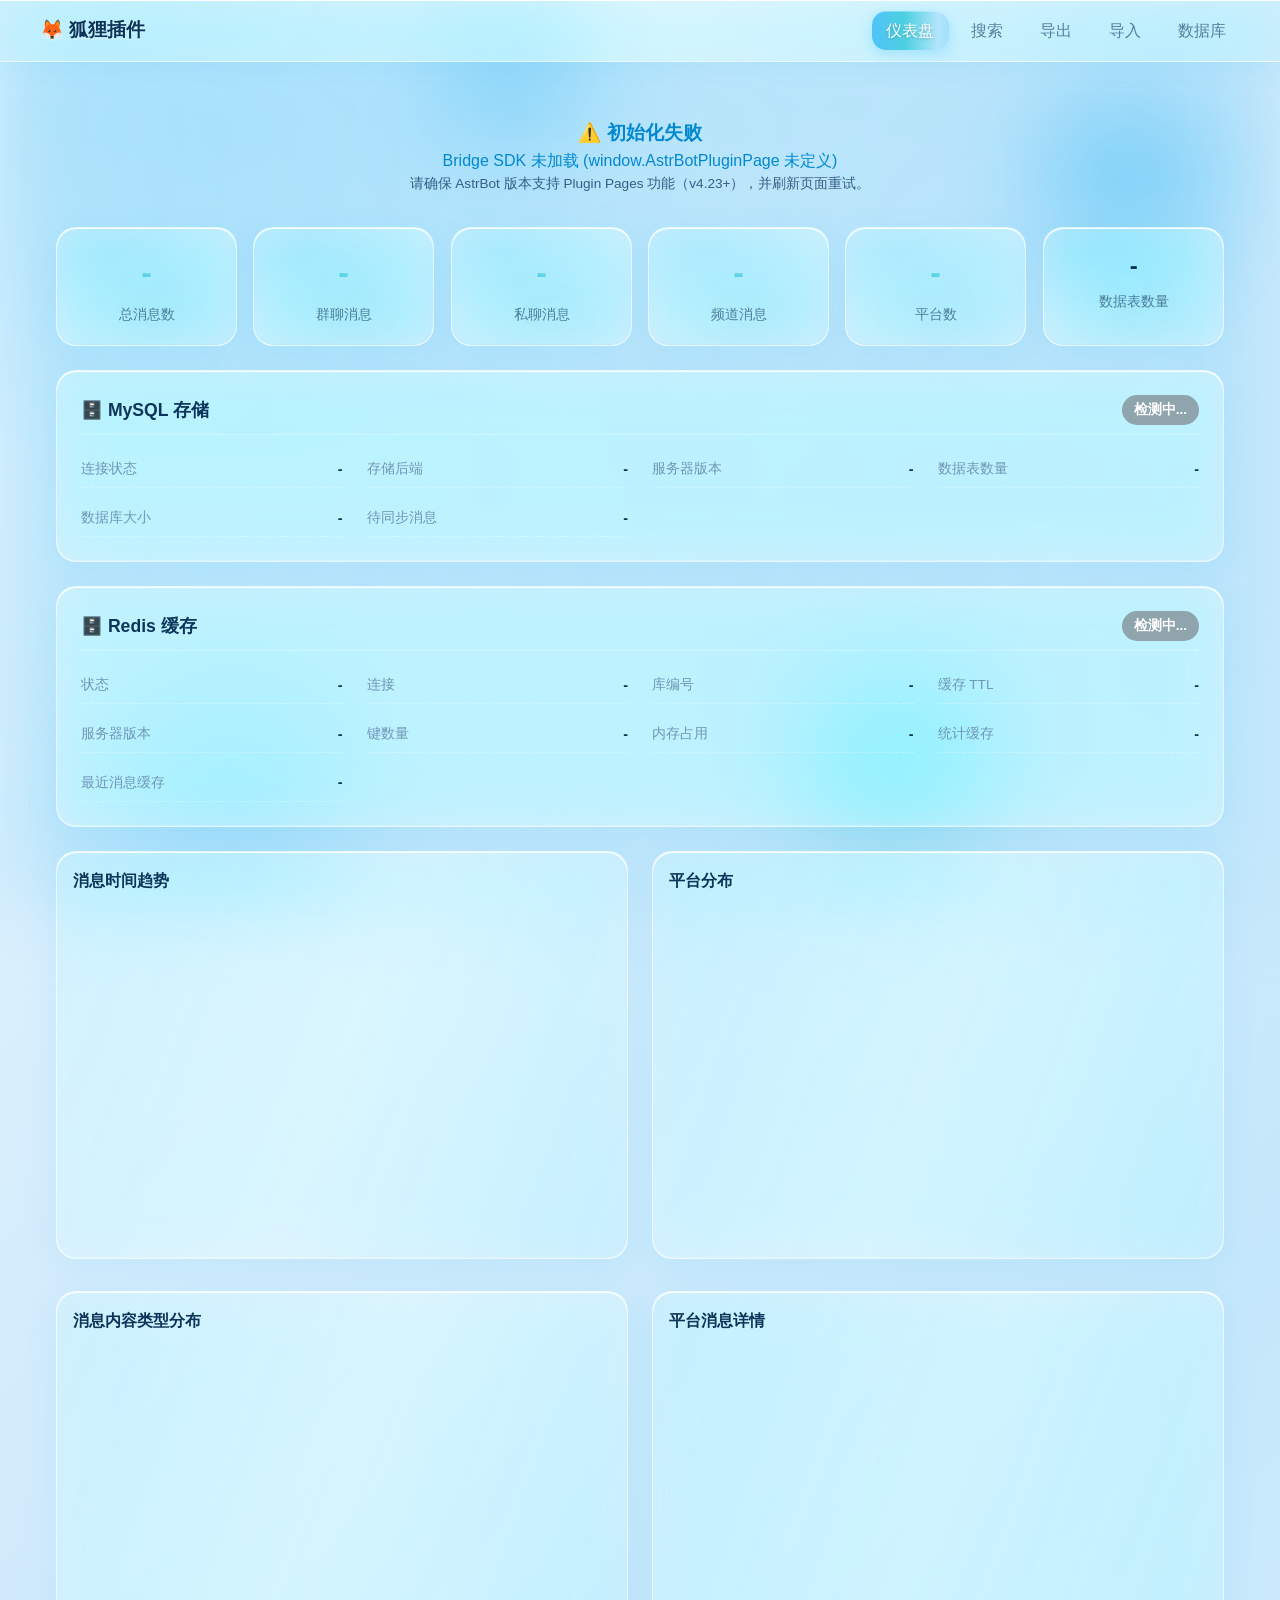
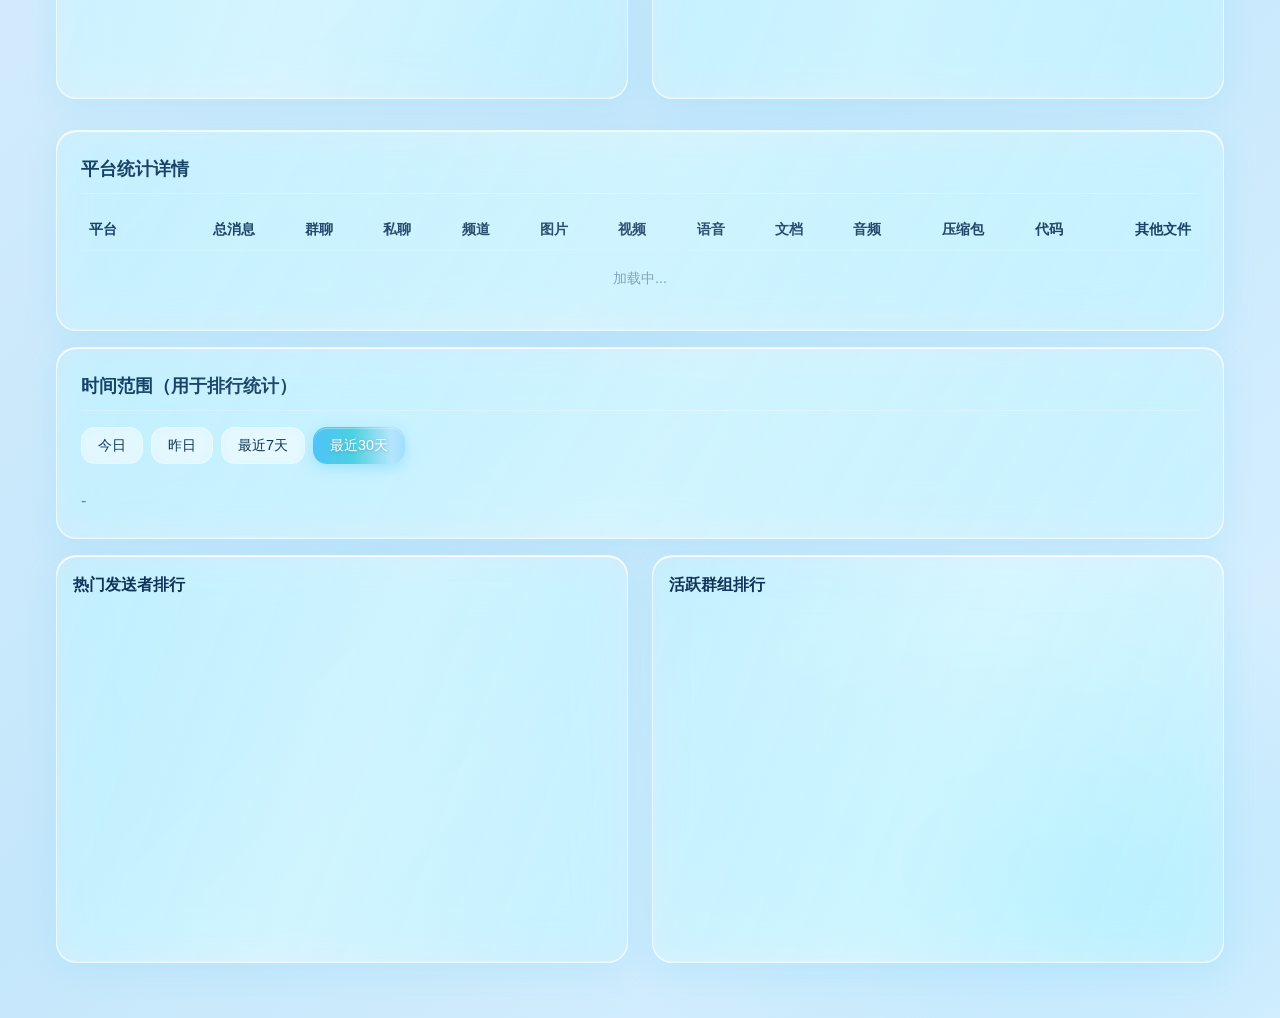
<file: pages/recorder/index.html>
<!doctype html>
<html lang="zh-CN">
<head>
  <meta charset="utf-8" />
  <meta name="viewport" content="width=device-width, initial-scale=1.0, maximum-scale=5.0, user-scalable=yes" />
  <meta name="theme-color" content="#4fc3f7" />
  <meta name="apple-mobile-web-app-capable" content="yes" />
  <meta name="apple-mobile-web-app-status-bar-style" content="default" />
  <title>狐狸插件</title>
  <link rel="stylesheet" href="./style.css?v=2.2.2" />
</head>
<body>
  <nav class="navbar">
    <div class="nav-container">
      <span class="nav-brand">🦊 狐狸插件</span>
      <button class="nav-toggle" id="navToggle">☰</button>
      <div class="nav-links" id="navLinks">
        <a href="#dashboard" class="nav-link active" data-view="dashboard">仪表盘</a>
        <a href="#search" class="nav-link" data-view="search">搜索</a>
        <a href="#export" class="nav-link" data-view="export">导出</a>
        <a href="#import" class="nav-link" data-view="import">导入</a>
        <a href="#database" class="nav-link" data-view="database">数据库</a>
      </div>
    </div>
  </nav>

  <main class="main-content">
    <div id="view-dashboard" class="view active">
      <div class="stats-grid">
        <div class="stat-card">
          <div class="stat-value" id="totalCount">-</div>
          <div class="stat-label">总消息数</div>
        </div>
        <div class="stat-card">
          <div class="stat-value" id="groupCount">-</div>
          <div class="stat-label">群聊消息</div>
        </div>
        <div class="stat-card">
          <div class="stat-value" id="privateCount">-</div>
          <div class="stat-label">私聊消息</div>
        </div>
        <div class="stat-card">
          <div class="stat-value" id="channelCount">-</div>
          <div class="stat-label">频道消息</div>
        </div>
        <div class="stat-card">
          <div class="stat-value" id="platformCount">-</div>
          <div class="stat-label">平台数</div>
        </div>
        <div class="stat-card">
          <div class="stat-value stat-plain" id="dbStatusValue">-</div>
          <div class="stat-label" id="dbStatusLabel">数据表数量</div>
          <div class="stat-sub" id="dbStatusSub"></div>
        </div>
      </div>

      <div class="redis-card" id="mysqlCard">
        <div class="redis-card-header">
          <span class="redis-title">🗄️ MySQL 存储</span>
          <span class="redis-status-badge" id="mysqlBadge">检测中...</span>
        </div>
        <div class="redis-card-body">
          <div class="redis-detail">
            <span class="redis-k">连接状态</span>
            <span class="redis-v" id="mysqlConnected">-</span>
          </div>
          <div class="redis-detail">
            <span class="redis-k">存储后端</span>
            <span class="redis-v" id="mysqlBackend">-</span>
          </div>
          <div class="redis-detail">
            <span class="redis-k">服务器版本</span>
            <span class="redis-v" id="mysqlVersion">-</span>
          </div>
          <div class="redis-detail">
            <span class="redis-k">数据表数量</span>
            <span class="redis-v" id="mysqlTables">-</span>
          </div>
          <div class="redis-detail">
            <span class="redis-k">数据库大小</span>
            <span class="redis-v" id="mysqlDbSize">-</span>
          </div>
          <div class="redis-detail">
            <span class="redis-k">待同步消息</span>
            <span class="redis-v" id="mysqlUnsynced">-</span>
          </div>
        </div>
      </div>

      <div class="redis-card" id="redisCard">
        <div class="redis-card-header">
          <span class="redis-title">🗄️ Redis 缓存</span>
          <span class="redis-status-badge" id="redisBadge">检测中...</span>
        </div>
        <div class="redis-card-body">
          <div class="redis-detail">
            <span class="redis-k">状态</span>
            <span class="redis-v" id="redisAvailable">-</span>
          </div>
          <div class="redis-detail">
            <span class="redis-k">连接</span>
            <span class="redis-v" id="redisEndpoint">-</span>
          </div>
          <div class="redis-detail">
            <span class="redis-k">库编号</span>
            <span class="redis-v" id="redisDb">-</span>
          </div>
          <div class="redis-detail">
            <span class="redis-k">缓存 TTL</span>
            <span class="redis-v" id="redisTtl">-</span>
          </div>
          <div class="redis-detail">
            <span class="redis-k">服务器版本</span>
            <span class="redis-v" id="redisVersion">-</span>
          </div>
          <div class="redis-detail">
            <span class="redis-k">键数量</span>
            <span class="redis-v" id="redisKeyCount">-</span>
          </div>
          <div class="redis-detail">
            <span class="redis-k">内存占用</span>
            <span class="redis-v" id="redisMemory">-</span>
          </div>
          <div class="redis-detail">
            <span class="redis-k">统计缓存</span>
            <span class="redis-v" id="redisStatsKey">-</span>
          </div>
          <div class="redis-detail">
            <span class="redis-k">最近消息缓存</span>
            <span class="redis-v" id="redisRecentKey">-</span>
          </div>
        </div>
      </div>

      <div class="charts-grid">
        <div class="chart-container">
          <div class="chart-title">消息时间趋势</div>
          <div class="chart-box" id="timelineChart"></div>
        </div>
        <div class="chart-container">
          <div class="chart-title">平台分布</div>
          <div class="chart-box" id="platformChart"></div>
        </div>
      </div>

      <div class="charts-grid">
        <div class="chart-container">
          <div class="chart-title">消息内容类型分布</div>
          <div class="chart-box" id="contentTypeChart"></div>
        </div>
        <div class="chart-container">
          <div class="chart-title">平台消息详情</div>
          <div class="chart-box" id="platformDetailChart"></div>
        </div>
      </div>

      <div class="card">
        <div class="card-header">平台统计详情</div>
        <div class="table-wrapper" style="overflow-x:auto;">
          <table class="data-table" id="platformDetailTable" style="width:100%;border-collapse:collapse;font-size:0.9rem;">
            <thead>
              <tr style="text-align:left;border-bottom:2px solid rgba(255,255,255,0.1);">
                <th style="padding:8px;">平台</th>
                <th style="padding:8px;text-align:right;">总消息</th>
                <th style="padding:8px;text-align:right;">群聊</th>
                <th style="padding:8px;text-align:right;">私聊</th>
                <th style="padding:8px;text-align:right;">频道</th>
                <th style="padding:8px;text-align:right;">图片</th>
                <th style="padding:8px;text-align:right;">视频</th>
                <th style="padding:8px;text-align:right;">语音</th>
                <th style="padding:8px;text-align:right;">文档</th>
                <th style="padding:8px;text-align:right;">音频</th>
                <th style="padding:8px;text-align:right;">压缩包</th>
                <th style="padding:8px;text-align:right;">代码</th>
                <th style="padding:8px;text-align:right;">其他文件</th>
              </tr>
            </thead>
            <tbody id="platformDetailBody">
              <tr><td colspan="13" style="padding:16px;text-align:center;color:#7096b7;">加载中...</td></tr>
            </tbody>
          </table>
        </div>
      </div>

      <div class="card">
        <div class="card-header">时间范围（用于排行统计）</div>
        <div class="time-selector">
          <button class="time-btn" data-range="today">今日</button>
          <button class="time-btn" data-range="yesterday">昨日</button>
          <button class="time-btn" data-range="last7d">最近7天</button>
          <button class="time-btn active" data-range="last30d">最近30天</button>
        </div>
        <p class="text-muted" id="timeRangeInfo">-</p>
      </div>

      <div class="charts-grid">
        <div class="chart-container">
          <div class="chart-title">热门发送者排行</div>
          <div class="chart-box" id="senderChart"></div>
        </div>
        <div class="chart-container">
          <div class="chart-title">活跃群组排行</div>
          <div class="chart-box" id="groupChart"></div>
        </div>
      </div>
    </div>

    <div id="view-search" class="view">
      <div class="filter-section">
        <div class="filter-row">
          <div class="filter-group search-group">
            <label class="filter-label">关键词:</label>
            <input type="text" class="filter-input search-input" id="keywordInput" placeholder="搜索消息内容...">
          </div>
        </div>
        <div class="filter-row">
          <div class="filter-group">
            <label class="filter-label">平台:</label>
            <select class="filter-select" id="platformFilter">
              <option value="">全部平台</option>
            </select>
          </div>
          <div class="filter-group">
            <label class="filter-label">消息类型:</label>
            <select class="filter-select" id="typeFilter">
              <option value="">全部</option>
              <option value="group">群聊</option>
              <option value="private">私聊</option>
              <option value="channel">频道</option>
            </select>
          </div>
          <div class="filter-group">
            <label class="filter-label">排序:</label>
            <select class="filter-select" id="orderFilter">
              <option value="desc">时间倒序</option>
              <option value="asc">时间正序</option>
            </select>
          </div>
          <div class="filter-group">
            <label class="filter-label">每页:</label>
            <select class="filter-select" id="limitFilter">
              <option value="50">50条</option>
              <option value="100">100条</option>
              <option value="200">200条</option>
            </select>
          </div>
        </div>
        <div class="filter-row" id="advancedFilters" style="display: none;">
          <div class="filter-group">
            <label class="filter-label">群组:</label>
            <select class="filter-select" id="groupFilter">
              <option value="">全部群组</option>
            </select>
          </div>
          <div class="filter-group">
            <label class="filter-label">发送者:</label>
            <select class="filter-select" id="senderFilter">
              <option value="">全部发送者</option>
            </select>
          </div>
          <div class="filter-group">
            <label class="filter-label">开始时间:</label>
            <input type="datetime-local" class="filter-input" id="startTimeInput">
          </div>
          <div class="filter-group">
            <label class="filter-label">结束时间:</label>
            <input type="datetime-local" class="filter-input" id="endTimeInput">
          </div>
        </div>
        <div class="filter-row">
          <button class="btn btn-outline" id="toggleAdvancedBtn">展开更多筛选</button>
          <button class="btn" id="refreshBtn">刷新</button>
          <button class="btn btn-success" id="exportResultsBtn">导出当前结果</button>
        </div>
      </div>
      <div class="card">
        <div class="card-header">消息列表</div>
        <div class="message-list" id="messageList">
          <p class="text-center text-muted">加载中...</p>
        </div>
      </div>
      <div class="pagination" id="pagination"></div>
    </div>

    <div id="view-export" class="view">
      <div class="card">
        <div class="card-header">筛选条件</div>
        <div id="currentFilters"></div>
        <div class="filter-row">
          <div class="filter-group">
            <label class="filter-label">时间范围:</label>
            <select class="filter-select" id="exportTime">
              <option value="">全部</option>
              <option value="today">今日</option>
              <option value="yesterday">昨日</option>
              <option value="last7d">最近7天</option>
              <option value="last30d">最近30天</option>
              <option value="week">本周</option>
              <option value="month">本月</option>
            </select>
          </div>
          <div class="filter-group">
            <label class="filter-label">平台:</label>
            <select class="filter-select" id="exportPlatform">
              <option value="">全部平台</option>
            </select>
          </div>
          <div class="filter-group">
            <label class="filter-label">消息类型:</label>
            <select class="filter-select" id="exportType">
              <option value="">全部</option>
              <option value="group">群聊</option>
              <option value="private">私聊</option>
              <option value="channel">频道</option>
            </select>
          </div>
        </div>
        <div class="filter-row">
          <div class="filter-group">
            <label class="filter-label">开始时间:</label>
            <input type="datetime-local" class="filter-input" id="exportStartTime">
          </div>
          <div class="filter-group">
            <label class="filter-label">结束时间:</label>
            <input type="datetime-local" class="filter-input" id="exportEndTime">
          </div>
          <div class="filter-group">
            <label class="filter-label">关键词:</label>
            <input type="text" class="filter-input" id="exportKeyword" placeholder="筛选包含关键词的消息">
          </div>
        </div>
      </div>
      <div class="card">
        <div class="card-header">导出格式</div>
        <div class="export-options">
          <div class="format-option selected" data-format="json">
            <div class="format-icon">📄</div>
            <div class="format-name">JSON</div>
            <p class="format-desc">结构化数据，适合程序处理</p>
          </div>
          <div class="format-option" data-format="csv">
            <div class="format-icon">📊</div>
            <div class="format-name">CSV</div>
            <p class="format-desc">表格格式，适合 Excel 打开</p>
          </div>
          <div class="format-option" data-format="txt">
            <div class="format-icon">📝</div>
            <div class="format-name">TXT</div>
            <p class="format-desc">纯文本，聊天记录风格</p>
          </div>
        </div>
      </div>
      <div class="card">
        <div class="card-header">导出选项</div>
        <div class="filter-row">
          <label class="checkbox-label">
            <input type="checkbox" id="includeChain" checked>
            包含消息链（图片、表情等）
          </label>
          <label class="checkbox-label">
            <input type="checkbox" id="includeRaw">
            包含原始消息数据
          </label>
          <label class="checkbox-label">
            <input type="checkbox" id="includeMedia">
            包含多媒体文件（图片、语音、视频等）
          </label>
        </div>
        <div id="mediaNote" class="info-note" style="display: none;">
          💡 勾选后将以 <code>.zip</code> 格式导出（包含数据 + 媒体文件的压缩包），文件体积可能较大。仅 JSON 格式支持此选项。
        </div>
      </div>
      <div class="card text-center">
        <button class="btn btn-success btn-lg" id="startExport">开始导出</button>
      </div>
      <div id="exportProgress" style="display: none;"></div>
    </div>

    <div id="view-import" class="view">
      <div class="card">
        <div class="card-header">选择文件</div>
        <div class="upload-area" id="uploadArea">
          <div class="upload-icon">📁</div>
          <p>拖拽文件到这里，或点击选择文件</p>
          <p class="text-muted">支持 JSON、CSV、ZIP（含媒体文件包）格式，最大 4GB</p>
          <p class="text-muted" style="font-size: 0.8rem;">大文件（超过 50MB）将自动使用分片上传</p>
          <input type="file" id="importFile" accept=".json,.csv,.zip" style="display: none;">
        </div>
        <div id="fileInfo" style="display: none; margin-top: 1rem;"></div>
      </div>
      <div class="card">
        <div class="card-header">导入模式</div>
        <div class="filter-row">
          <label class="checkbox-label">
            <input type="radio" name="importMode" value="merge" checked>
            <strong>合并</strong> - 添加新记录，保留现有数据
          </label>
        </div>
        <div class="filter-row">
          <label class="checkbox-label">
            <input type="radio" name="importMode" value="skip_duplicates">
            <strong>跳过重复</strong> - 检测并跳过已存在的记录
          </label>
        </div>
      </div>
      <div class="card text-center">
        <button class="btn btn-warning btn-lg" id="startImport">开始导入</button>
        <p class="text-muted mt-2">导入操作可能会修改数据库，请谨慎操作</p>
      </div>
      <div id="importProgress" style="display: none;"></div>
    </div>

    <div id="view-database" class="view">
      <div class="db-browser-grid">
        <div class="card">
          <div class="card-header">数据表列表</div>
          <div class="db-table-list" id="dbTableList">
            <p class="text-center text-muted">加载中...</p>
          </div>
        </div>
        <div class="card">
          <div class="card-header" id="dbSchemaHeader">表结构</div>
          <div class="db-schema-panel" id="dbSchemaPanel">
            <p class="text-center text-muted">点击左侧表名查看结构</p>
          </div>
        </div>
      </div>

      <div class="card">
        <div class="card-header" id="dbDataHeader">表数据预览</div>
        <div class="table-wrapper" style="overflow-x:auto;">
          <div id="dbDataPanel">
            <p class="text-center text-muted">选择表后预览数据</p>
          </div>
        </div>
      </div>

      <div class="card">
        <div class="card-header">只读 SQL 查询</div>
        <div class="filter-row">
          <textarea id="dbQueryInput" class="db-query-input" rows="4" placeholder="输入 SELECT / SHOW / DESCRIBE 语句，例如：SELECT * FROM messages LIMIT 20"></textarea>
        </div>
        <div class="filter-row">
          <button class="btn" id="dbQueryBtn">执行查询</button>
          <span class="text-muted db-query-hint">仅允许只读语句，自动附加 LIMIT 限制</span>
        </div>
        <div id="dbQueryResult"></div>
      </div>
    </div>
  </main>

  <div class="modal" id="messageModal">
    <div class="modal-content">
      <div class="modal-header">
        <h3>消息详情</h3>
        <button class="modal-close" id="modalClose">×</button>
      </div>
      <div class="modal-body" id="modalBody"></div>
    </div>
  </div>

  <script type="module" src="./app.js?v=2.2.2"></script>
</body>
</html>
</file>
<file: pages/recorder/style.css>
/* ============================================================
   狐狸插件 - Liquid Glass UI
   基于 backdrop-filter + 渐变高光 + 内外阴影实现液态玻璃质感
   ============================================================ */

:root {
  --primary-color: #4fc3f7;
  --primary-dark: #0288d1;
  --primary-light: rgba(79, 195, 247, 0.35);
  --success-color: #4dd0e1;
  --warning-color: #03a9f4;
  --danger-color: #0288d1;
  --text-color: #0d3459;
  --text-light: #375e85;
  --text-on-glass: #0d3459;
  --text-on-glass-light: rgba(13, 52, 89, 0.6);
  --border-color: rgba(255, 255, 255, 0.55);
  --border-color-subtle: rgba(255, 255, 255, 0.3);
  --glass-bg: rgba(255, 255, 255, 0.32);
  --glass-bg-hover: rgba(255, 255, 255, 0.42);
  --glass-bg-dark: rgba(255, 255, 255, 0.2);
  --glass-blur: blur(24px) saturate(190%);
  --glass-blur-light: blur(14px) saturate(160%);
  --glass-shadow: 0 8px 32px rgba(79, 195, 247, 0.14), inset 0 1px 0 rgba(255, 255, 255, 0.7), inset 0 -1px 0 rgba(255, 255, 255, 0.25);
  --glass-shadow-hover: 0 16px 48px rgba(41, 182, 246, 0.24), inset 0 1px 0 rgba(255, 255, 255, 0.85), inset 0 -1px 0 rgba(255, 255, 255, 0.3);
  --glass-border-glow: 0 0 0 1px rgba(255, 255, 255, 0.6);
  --radius: 20px;
  --radius-sm: 14px;
  --skeleton-from: rgba(255, 255, 255, 0.3);
  --skeleton-via: rgba(255, 255, 255, 0.55);
  --skeleton-to: rgba(255, 255, 255, 0.3);
}

* {
  box-sizing: border-box;
  margin: 0;
  padding: 0;
  -webkit-tap-highlight-color: transparent;
}

/* 全局焦点样式 —— 移除蓝色默认轮廓，改用天空蓝高亮 */
button:focus,
a:focus,
input:focus,
select:focus,
textarea:focus,
[tabindex]:focus {
  outline: none;
}

button:focus-visible,
a:focus-visible,
[tabindex]:focus-visible {
  outline: 2px solid rgba(79, 195, 247, 0.6);
  outline-offset: 2px;
}

/* 蓝色流动渐变动画（仅用于小元素：文字、按钮） */
@keyframes flowRightToLeft {
  0% { background-position: 0% center; }
  100% { background-position: -300% center; }
}

/* 卡片浮动效果 —— 已移除：无限浮动动画会让页面看起来一直刷新，保持静态 */

/* 蓝色渐变背景（用于按钮、激活状态、徽章等） */
.rainbow-bg {
  background: linear-gradient(270deg, #4fc3f7, #29b6f6, #03a9f4, #64b5f6, #81d4fa, #b3e5fc, #4dd0e1, #4fc3f7);
  background-size: 300% auto;
}

/* 蓝色渐变文字 */
.rainbow-text {
  background: linear-gradient(270deg, #4fc3f7, #29b6f6, #03a9f4, #64b5f6, #81d4fa, #b3e5fc, #4dd0e1, #4fc3f7);
  background-size: 300% auto;
  -webkit-background-clip: text;
  -webkit-text-fill-color: transparent;
  background-clip: text;
}

/* 动态流光背景 —— 缓慢流动的渐变光带，营造呼吸感。
   流光动画放在 body::before 独立层，避免直接动画 body 触发所有
   backdrop-filter 元素反复重合成；动画时长较长、位移平缓以降低开销。 */
@keyframes auroraFlow {
  0% { background-position: 0% 50%, 100% 50%, 50% 0%; }
  50% { background-position: 100% 50%, 0% 50%, 50% 100%; }
  100% { background-position: 0% 50%, 100% 50%, 50% 0%; }
}

/* 漂浮光斑层 —— 缓慢游走的彩色光点，让背景真正动起来 */
@keyframes bubbleFloat {
  0% { transform: translate(0, 0) scale(1); opacity: 0.55; }
  25% { transform: translate(40px, -60px) scale(1.12); opacity: 0.75; }
  50% { transform: translate(-30px, -110px) scale(0.9); opacity: 0.5; }
  75% { transform: translate(25px, -160px) scale(1.08); opacity: 0.7; }
  100% { transform: translate(0, -220px) scale(1); opacity: 0.55; }
}

body {
  font-family: -apple-system, BlinkMacSystemFont, 'Segoe UI', Roboto, 'Helvetica Neue', Arial, sans-serif;
  background:
    radial-gradient(ellipse 900px 600px at 15% 5%, rgba(79, 195, 247, 0.18) 0%, transparent 60%),
    radial-gradient(ellipse 800px 500px at 85% 95%, rgba(41, 182, 246, 0.14) 0%, transparent 60%),
    linear-gradient(135deg, #e8f6ff 0%, #d4ecfc 35%, #c5e7fb 65%, #daf1ff 100%);
  background-attachment: scroll;
  color: var(--text-on-glass);
  line-height: 1.6;
  min-height: 100vh;
  display: flex;
  flex-direction: column;
  -webkit-tap-highlight-color: transparent;
  position: relative;
  overflow-x: hidden;
}

body::before {
  content: "";
  position: fixed;
  inset: 0;
  z-index: -2;
  pointer-events: none;
  background:
    linear-gradient(120deg, rgba(79, 195, 247, 0.2), rgba(129, 212, 250, 0.08), rgba(77, 208, 225, 0.18)),
    linear-gradient(240deg, rgba(3, 169, 244, 0.12), rgba(41, 182, 246, 0.08), rgba(129, 212, 250, 0.12)),
    linear-gradient(0deg, rgba(79, 195, 247, 0.12), rgba(255, 255, 255, 0.16), rgba(179, 229, 252, 0.14));
  background-size: 200% 200%, 200% 200%, 200% 200%;
  animation: auroraFlow 24s ease-in-out infinite;
  filter: blur(40px);
}

/* 漂浮光斑 —— 三个渐变光球缓慢上浮，营造液态玻璃的流动感 */
body::after {
  content: "";
  position: fixed;
  inset: 0;
  z-index: -1;
  pointer-events: none;
  background:
    radial-gradient(circle 260px at 18% 90%, rgba(129, 212, 250, 0.5) 0%, transparent 70%),
    radial-gradient(circle 220px at 70% 85%, rgba(77, 208, 225, 0.45) 0%, transparent 70%),
    radial-gradient(circle 200px at 88% 20%, rgba(3, 169, 244, 0.35) 0%, transparent 70%),
    radial-gradient(circle 180px at 40% 8%, rgba(41, 182, 246, 0.3) 0%, transparent 70%);
  animation: bubbleFloat 26s ease-in-out infinite;
  filter: blur(30px);
}

/* 移动端降低流光强度，避免低端设备卡顿 */
@media (prefers-reduced-motion: reduce) {
  body::before { animation: none; }
  body::after { animation: none; }
}

/* ============================================================
   导航栏 —— 液态玻璃
   ============================================================ */
.navbar {
  position: relative;
  background: rgba(255, 255, 255, 0.4);
  -webkit-backdrop-filter: var(--glass-blur);
  backdrop-filter: var(--glass-blur);
  border-bottom: 1px solid var(--border-color);
  color: var(--text-on-glass);
  padding: 0.7rem 1rem;
  position: sticky;
  top: 0;
  z-index: 100;
  box-shadow: 0 4px 24px rgba(79, 195, 247, 0.12), inset 0 1px 0 rgba(255, 255, 255, 0.75);
}

.navbar::after {
  content: "";
  position: absolute;
  inset: 0 0 auto 0;
  height: 100%;
  pointer-events: none;
  box-shadow: inset 0 1px 0 rgba(255, 255, 255, 0.85);
}

.navbar::before {
  content: "";
  position: absolute;
  inset: 0;
  pointer-events: none;
  background: linear-gradient(120deg,
    rgba(79, 195, 247, 0.1) 0%,
    rgba(255, 255, 255, 0.14) 50%,
    rgba(79, 195, 247, 0.1) 100%);
}

.nav-container {
  max-width: 1200px;
  margin: 0 auto;
  display: flex;
  align-items: center;
  justify-content: space-between;
  position: relative;
}

.nav-brand {
  font-size: 1.2rem;
  font-weight: 700;
  color: var(--text-on-glass);
  text-shadow: 0 1px 2px rgba(255, 255, 255, 0.5);
}

.nav-links {
  display: flex;
  gap: 0.5rem;
}

.nav-links a {
  color: var(--text-on-glass-light);
  text-decoration: none;
  padding: 0.4rem 0.9rem;
  border-radius: var(--radius-sm);
  transition: all 0.25s ease;
  font-weight: 500;
  position: relative;
  overflow: hidden;
}

.nav-links a:hover {
  color: var(--text-on-glass);
  background: rgba(255, 255, 255, 0.4);
  -webkit-backdrop-filter: blur(8px);
  backdrop-filter: blur(8px);
}

.nav-links a.active {
  color: white;
  background: linear-gradient(270deg, #4fc3f7, #29b6f6, #03a9f4, #64b5f6, #81d4fa, #b3e5fc, #4dd0e1, #4fc3f7);
  background-size: 300% auto;
  box-shadow: 0 4px 14px rgba(79, 195, 247, 0.35), inset 0 1px 0 rgba(255, 255, 255, 0.3);
  text-shadow: 0 1px 3px rgba(0, 0, 0, 0.2);
}

.nav-toggle {
  display: none;
  background: rgba(255, 255, 255, 0.3);
  border: 1px solid var(--border-color-subtle);
  border-radius: var(--radius-sm);
  color: var(--text-on-glass);
  font-size: 1.3rem;
  cursor: pointer;
  padding: 0.2rem 0.6rem;
  -webkit-backdrop-filter: blur(8px);
  backdrop-filter: blur(8px);
}

@media (max-width: 768px) {
  .nav-toggle {
    display: block;
  }
  .nav-links {
    display: none;
    position: absolute;
    top: calc(100% + 8px);
    left: 0;
    right: 0;
    background: rgba(255, 255, 255, 0.6);
    -webkit-backdrop-filter: var(--glass-blur);
    backdrop-filter: var(--glass-blur);
    border: 1px solid var(--border-color);
    border-radius: var(--radius);
    flex-direction: column;
    padding: 0.8rem;
    gap: 0.3rem;
    box-shadow: var(--glass-shadow);
  }
  .nav-links.show {
    display: flex;
  }
}

/* ============================================================
   主内容区
   ============================================================ */
.main-content {
  flex: 1;
  max-width: 1200px;
  margin: 0 auto;
  padding: 1.5rem 1rem;
  width: 100%;
}

.view {
  display: none;
  opacity: 0;
}

.view.active {
  display: block;
  opacity: 1;
}

.view.fade-in {
  animation: fadeIn 0.4s ease forwards;
}

@keyframes fadeIn {
  from { opacity: 0; transform: translateY(8px); }
  to { opacity: 1; transform: translateY(0); }
}

/* ============================================================
   玻璃卡片 —— 核心组件
   ============================================================ */
.card {
  position: relative;
  background: var(--glass-bg);
  -webkit-backdrop-filter: var(--glass-blur);
  backdrop-filter: var(--glass-blur);
  border: 1px solid var(--border-color);
  border-radius: var(--radius);
  box-shadow: var(--glass-shadow);
  padding: 1.5rem;
  margin-bottom: 1rem;
  animation: cardAppear 0.4s ease both;
  overflow: hidden;
}

/* 液态玻璃高光描边 —— 模拟玻璃折射的边缘光泽 */
.card::after {
  content: "";
  position: absolute;
  inset: 0;
  pointer-events: none;
  border-radius: inherit;
  box-shadow: var(--glass-border-glow), inset 0 1px 0 rgba(255, 255, 255, 0.8);
}

/* 卡片静态渐变叠层 */
.card::before {
  content: "";
  position: absolute;
  inset: 0;
  pointer-events: none;
  border-radius: inherit;
  background: linear-gradient(120deg,
    rgba(79, 195, 247, 0.08) 0%,
    rgba(255, 255, 255, 0.15) 50%,
    rgba(79, 195, 247, 0.08) 100%);
}

@keyframes cardAppear {
  from { opacity: 0; transform: translateY(6px); }
  to { opacity: 1; transform: translateY(0); }
}

.card-header {
  font-size: 1.1rem;
  font-weight: 600;
  margin-bottom: 1rem;
  color: var(--text-on-glass);
  border-bottom: 1px solid var(--border-color-subtle);
  padding-bottom: 0.6rem;
}

/* ============================================================
   Redis 状态大卡片
   ============================================================ */
.redis-card {
  position: relative;
  background: var(--glass-bg);
  -webkit-backdrop-filter: var(--glass-blur);
  backdrop-filter: var(--glass-blur);
  border: 1px solid var(--border-color);
  border-radius: var(--radius);
  box-shadow: var(--glass-shadow);
  padding: 1.5rem;
  margin-bottom: 1.5rem;
  animation: cardAppear 0.4s ease both, cardFloat 6s ease-in-out 0.5s infinite;
  overflow: hidden;
  transform: translateZ(0);
  will-change: transform;
}

.redis-card::after {
  content: "";
  position: absolute;
  inset: 0;
  pointer-events: none;
  border-radius: inherit;
  box-shadow: var(--glass-border-glow), inset 0 1px 0 rgba(255, 255, 255, 0.8);
}

.redis-card-header {
  display: flex;
  align-items: center;
  justify-content: space-between;
  margin-bottom: 1rem;
  padding-bottom: 0.6rem;
  border-bottom: 1px solid var(--border-color-subtle);
}

.redis-title {
  font-size: 1.1rem;
  font-weight: 600;
  color: var(--text-on-glass);
}

.redis-status-badge {
  font-size: 0.85rem;
  font-weight: 600;
  padding: 0.25rem 0.75rem;
  border-radius: 999px;
  color: #fff;
  background: #90a4ae;
}

.redis-status-badge.online {
  background: #26a69a;
}

.redis-status-badge.degraded {
  background: #ffa726;
}

.redis-status-badge.offline {
  background: #ef5350;
}

.redis-card-body {
  display: grid;
  grid-template-columns: repeat(auto-fit, minmax(220px, 1fr));
  gap: 0.75rem 1.5rem;
}

.redis-detail {
  display: flex;
  align-items: center;
  justify-content: space-between;
  gap: 0.5rem;
  padding: 0.4rem 0;
  border-bottom: 1px dashed var(--border-color-subtle);
}

.redis-k {
  font-size: 0.85rem;
  color: var(--text-subtle, #7096b7);
  white-space: nowrap;
}

.redis-v {
  font-size: 0.9rem;
  font-weight: 600;
  color: var(--text-on-glass);
  text-align: right;
  word-break: break-all;
}

/* ============================================================
   统计卡片
   ============================================================ */
.stats-grid {
  display: grid;
  grid-template-columns: repeat(auto-fit, minmax(150px, 1fr));
  gap: 1rem;
  margin-bottom: 1.5rem;
}

/* 卡片持续浮动动画 —— 明显但平缓的悬浮感，6s 周期 */
@keyframes cardFloat {
  0%, 100% { transform: translateY(0) scale(1); }
  50% { transform: translateY(-10px) scale(1.01); }
}

/* 卡片顶部流光扫过动画 */
@keyframes cardSheen {
  0% { transform: translateX(-120%) rotate(15deg); }
  100% { transform: translateX(220%) rotate(15deg); }
}

.stat-card {
  position: relative;
  background: var(--glass-bg);
  -webkit-backdrop-filter: var(--glass-blur);
  backdrop-filter: var(--glass-blur);
  border: 1px solid var(--border-color);
  border-radius: var(--radius);
  box-shadow: var(--glass-shadow);
  padding: 1.2rem;
  text-align: center;
  animation: cardAppear 0.4s ease both, cardFloat 6s ease-in-out 0.5s infinite;
  overflow: hidden;
  transition: transform 0.3s ease, box-shadow 0.3s ease;
  contain: layout paint;
  transform: translateZ(0);
  will-change: transform;
}

.stat-card:hover {
  transform: translateY(-6px) scale(1.04);
  box-shadow: var(--glass-shadow-hover);
  animation-play-state: paused;
}

/* 卡片流光扫过光带 */
.stat-card::before {
  content: "";
  position: absolute;
  top: 0;
  bottom: 0;
  width: 45%;
  left: 0;
  pointer-events: none;
  z-index: 1;
  background: linear-gradient(100deg, transparent, rgba(255, 255, 255, 0.6), transparent);
  opacity: 0;
  animation: cardSheen 5s ease-in-out 1.2s infinite;
}

.stat-card:hover::before {
  animation-play-state: paused;
}

/* 内部静态彩色光斑 + 液态玻璃高光描边 */
.stat-card::after {
  content: "";
  position: absolute;
  inset: 0;
  pointer-events: none;
  border-radius: inherit;
  box-shadow: var(--glass-border-glow), inset 0 1px 0 rgba(255, 255, 255, 0.8), inset 0 -1px 0 rgba(129, 212, 250, 0.25);
  background:
    radial-gradient(180px 120px at 30% 20%, rgba(79, 195, 247, 0.14), transparent 60%),
    radial-gradient(160px 100px at 70% 60%, rgba(129, 212, 250, 0.12), transparent 65%),
    radial-gradient(140px 90px at 50% 80%, rgba(77, 208, 225, 0.1), transparent 60%);
}

/* 入场动画延迟（错峰出现），浮动动画同步错峰 */
.stat-card:nth-child(1) { animation: cardAppear 0.4s ease both, cardFloat 6s ease-in-out 0.5s infinite; }
.stat-card:nth-child(2) { animation: cardAppear 0.4s ease 60ms both, cardFloat 6s ease-in-out 0.8s infinite; }
.stat-card:nth-child(3) { animation: cardAppear 0.4s ease 120ms both, cardFloat 6s ease-in-out 1.1s infinite; }
.stat-card:nth-child(4) { animation: cardAppear 0.4s ease 180ms both, cardFloat 6s ease-in-out 1.4s infinite; }
.stat-card:nth-child(5) { animation: cardAppear 0.4s ease 240ms both, cardFloat 6s ease-in-out 1.7s infinite; }
.stat-card:nth-child(6) { animation: cardAppear 0.4s ease 300ms both, cardFloat 6s ease-in-out 2.0s infinite; }
.stat-card:nth-child(7) { animation: cardAppear 0.4s ease 360ms both, cardFloat 6s ease-in-out 2.3s infinite; }

.stat-value {
  font-size: 2rem;
  font-weight: 700;
  background: linear-gradient(270deg, #4fc3f7, #29b6f6, #03a9f4, #64b5f6, #81d4fa, #b3e5fc, #4dd0e1, #4fc3f7);
  background-size: 300% auto;
  -webkit-background-clip: text;
  -webkit-text-fill-color: transparent;
  background-clip: text;
  margin-bottom: 0.3rem;
  min-height: 2.4rem;
  display: flex;
  align-items: center;
  justify-content: center;
  transition: color 0.2s;
  position: relative;
  z-index: 1;
}

/* 普通文本状态卡片（状态/资源占用）：禁用渐变透明字，使 color 与当前文字可见 */
.stat-plain {
  background-image: none;
  -webkit-background-clip: border-box;
  background-clip: border-box;
  -webkit-text-fill-color: currentColor;
  animation: none;
  font-size: 1.5rem;
}

.stat-label {
  font-size: 0.9rem;
  color: var(--text-on-glass-light);
  position: relative;
  z-index: 1;
}

.stat-sub {
  font-size: 0.75rem;
  color: var(--text-on-glass-light);
  position: relative;
  z-index: 1;
  margin-top: 2px;
}

@media (max-width: 1024px) {
  .stats-grid {
    grid-template-columns: repeat(2, 1fr);
  }
}

@media (max-width: 600px) {
  .stats-grid {
    grid-template-columns: repeat(2, 1fr);
  }
}

/* ============================================================
   图表容器
   ============================================================ */
.charts-grid {
  display: grid;
  grid-template-columns: repeat(2, 1fr);
  gap: 1.5rem;
  margin-bottom: 2rem;
}

.chart-container {
  position: relative;
  background: var(--glass-bg);
  -webkit-backdrop-filter: var(--glass-blur);
  backdrop-filter: var(--glass-blur);
  border: 1px solid var(--border-color);
  border-radius: var(--radius);
  box-shadow: var(--glass-shadow);
  padding: 1rem;
  min-height: 320px;
  overflow: hidden;
  contain: layout paint;
  transform: translateZ(0);
  animation: cardAppear 0.4s ease both, cardFloat 7s ease-in-out 0.8s infinite;
  will-change: transform;
}

.chart-container:hover {
  transform: translateY(-6px) scale(1.01);
  box-shadow: var(--glass-shadow-hover);
  animation-play-state: paused;
}

/* 液态玻璃高光描边 */
.chart-container::after {
  content: "";
  position: absolute;
  inset: 0;
  pointer-events: none;
  border-radius: inherit;
  box-shadow: var(--glass-border-glow), inset 0 1px 0 rgba(255, 255, 255, 0.8);
}

.chart-container::before {
  content: "";
  position: absolute;
  inset: 0;
  pointer-events: none;
  border-radius: inherit;
  background: linear-gradient(110deg,
    rgba(79, 195, 247, 0.08) 0%,
    rgba(255, 255, 255, 0.12) 50%,
    rgba(79, 195, 247, 0.08) 100%);
}

.chart-title {
  font-size: 1rem;
  font-weight: 600;
  margin-bottom: 0.5rem;
  color: var(--text-on-glass);
  position: relative;
  z-index: 1;
}

.chart-box {
  width: 100%;
  height: 340px;
  position: relative;
  z-index: 1;
}

.chart-empty {
  display: flex;
  align-items: center;
  justify-content: center;
  height: 100%;
  color: var(--text-on-glass-light);
  font-size: 0.9rem;
  background: rgba(255, 255, 255, 0.2);
  border-radius: var(--radius-sm);
  border: 1px dashed var(--border-color-subtle);
}

@media (max-width: 768px) {
  .charts-grid {
    grid-template-columns: 1fr;
  }
}

/* 图表容器入场延迟 + 持续浮动（仅一次性入场 + 平缓浮动） */
.charts-grid .chart-container:nth-child(1) { animation: cardAppear 0.4s ease both, cardFloat 7s ease-in-out 0.8s infinite; }
.charts-grid .chart-container:nth-child(2) { animation: cardAppear 0.4s ease 80ms both, cardFloat 7s ease-in-out 1.2s infinite; }
.charts-grid .chart-container:nth-child(3) { animation: cardAppear 0.4s ease 160ms both, cardFloat 7s ease-in-out 1.6s infinite; }
.charts-grid .chart-container:nth-child(4) { animation: cardAppear 0.4s ease 240ms both, cardFloat 7s ease-in-out 2.0s infinite; }

/* ============================================================
   时间选择器
   ============================================================ */
.time-selector {
  display: flex;
  gap: 0.5rem;
  margin-bottom: 1.5rem;
  flex-wrap: wrap;
  position: relative;
  z-index: 1;
}

.time-btn {
  padding: 0.5rem 1rem;
  background: rgba(255, 255, 255, 0.4);
  -webkit-backdrop-filter: blur(8px);
  backdrop-filter: blur(8px);
  border: 1px solid var(--border-color-subtle);
  border-radius: var(--radius-sm);
  cursor: pointer;
  transition: all 0.25s ease;
  font-size: 0.9rem;
  font-weight: 500;
  color: var(--text-on-glass);
}

.time-btn:hover {
  background: rgba(255, 255, 255, 0.6);
  border-color: #4fc3f7;
  color: #0288d1;
}

.time-btn.active {
  background: linear-gradient(270deg, #4fc3f7, #29b6f6, #03a9f4, #64b5f6, #81d4fa, #b3e5fc, #4dd0e1, #4fc3f7);
  background-size: 300% auto;
  color: white;
  border-color: transparent;
  box-shadow: 0 4px 14px rgba(79, 195, 247, 0.35), inset 0 1px 0 rgba(255, 255, 255, 0.3);
  text-shadow: 0 1px 3px rgba(0, 0, 0, 0.2);
}

/* ============================================================
   消息列表
   ============================================================ */
.message-list {
  display: flex;
  flex-direction: column;
  gap: 0.8rem;
}

.message-card {
  position: relative;
  background: rgba(255, 255, 255, 0.55);
  -webkit-backdrop-filter: blur(14px) saturate(160%);
  backdrop-filter: blur(14px) saturate(160%);
  border: 1px solid var(--border-color);
  border-radius: var(--radius-sm);
  box-shadow: 0 4px 16px rgba(79, 195, 247, 0.1), inset 0 1px 0 rgba(255, 255, 255, 0.5);
  padding: 1rem;
  transition: transform 0.2s ease, box-shadow 0.2s ease, background 0.2s ease;
  cursor: pointer;
  overflow: hidden;
  contain: layout paint;
}

/* 静态渐变叠层 —— 无动画（搜索页可能有上百条消息卡片，动画会严重拖慢性能） */
.message-card::before {
  content: "";
  position: absolute;
  inset: 0;
  pointer-events: none;
  border-radius: inherit;
  background: linear-gradient(110deg,
    rgba(100, 181, 246, 0.1) 0%,
    rgba(79, 195, 247, 0.08) 30%,
    rgba(77, 208, 225, 0.08) 60%,
    rgba(129, 212, 250, 0.06) 100%);
}

.message-card:hover {
  background: rgba(255, 255, 255, 0.72);
  box-shadow: 0 8px 24px rgba(41, 182, 246, 0.16), inset 0 1px 0 rgba(255, 255, 255, 0.6);
  transform: translateY(-2px);
}

.message-header {
  display: flex;
  align-items: center;
  gap: 0.5rem;
  margin-bottom: 0.5rem;
  font-size: 0.85rem;
  position: relative;
  z-index: 1;
}

.message-time {
  color: var(--text-on-glass-light);
}

.message-platform {
  background: linear-gradient(135deg, #4fc3f7, #29b6f6);
  color: white;
  padding: 0.2rem 0.6rem;
  border-radius: 6px;
  font-size: 0.8rem;
  font-weight: 500;
  box-shadow: 0 2px 8px rgba(79, 195, 247, 0.3);
  text-shadow: 0 1px 2px rgba(0, 0, 0, 0.2);
}

.message-type {
  background: rgba(255, 255, 255, 0.5);
  -webkit-backdrop-filter: blur(6px);
  backdrop-filter: blur(6px);
  color: var(--text-on-glass-light);
  padding: 0.2rem 0.5rem;
  border-radius: 6px;
  font-size: 0.8rem;
  border: 1px solid var(--border-color-subtle);
}

.message-sender {
  font-weight: 600;
  color: var(--text-on-glass);
}

.message-content {
  color: var(--text-on-glass);
  margin-bottom: 0.5rem;
  word-break: break-word;
  position: relative;
  z-index: 1;
}

.message-actions {
  display: flex;
  gap: 0.5rem;
  font-size: 0.85rem;
  position: relative;
  z-index: 1;
}

.message-actions a {
  color: #4fc3f7;
  text-decoration: none;
  cursor: pointer;
}

.message-actions a:hover {
  color: #0288d1;
}

/* ============================================================
   筛选区
   ============================================================ */
.filter-section {
  position: relative;
  background: var(--glass-bg);
  -webkit-backdrop-filter: var(--glass-blur);
  backdrop-filter: var(--glass-blur);
  border: 1px solid var(--border-color);
  border-radius: var(--radius);
  box-shadow: var(--glass-shadow);
  padding: 1rem;
  margin-bottom: 1rem;
  overflow: hidden;
  contain: layout paint;
  transform: translateZ(0);
  animation: cardAppear 0.4s ease both;
}

/* 液态玻璃高光描边 */
.filter-section::after {
  content: "";
  position: absolute;
  inset: 0;
  pointer-events: none;
  border-radius: inherit;
  box-shadow: var(--glass-border-glow), inset 0 1px 0 rgba(255, 255, 255, 0.8);
}

.filter-section::before {
  content: "";
  position: absolute;
  inset: 0;
  pointer-events: none;
  border-radius: inherit;
  background: linear-gradient(120deg,
    rgba(79, 195, 247, 0.08) 0%,
    rgba(255, 255, 255, 0.12) 50%,
    rgba(79, 195, 247, 0.08) 100%);
}

.filter-row {
  display: flex;
  gap: 1rem;
  align-items: center;
  flex-wrap: wrap;
  margin-bottom: 0.8rem;
  position: relative;
  z-index: 1;
}

.filter-group {
  display: flex;
  align-items: center;
  gap: 0.5rem;
}

.filter-label {
  font-size: 0.9rem;
  color: var(--text-on-glass-light);
  min-width: 80px;
  font-weight: 500;
}

.filter-input,
.filter-select {
  padding: 0.5rem 0.7rem;
  background: rgba(255, 255, 255, 0.45);
  -webkit-backdrop-filter: var(--glass-blur-light);
  backdrop-filter: var(--glass-blur-light);
  border: 1px solid var(--border-color-subtle);
  border-radius: var(--radius-sm);
  font-size: 0.9rem;
  min-width: 150px;
  color: var(--text-on-glass);
  transition: all 0.2s ease;
  box-shadow: 0 2px 8px rgba(79, 195, 247, 0.08), inset 0 1px 0 rgba(255, 255, 255, 0.5);
}

.filter-input:focus,
.filter-select:focus {
  outline: none;
  border-color: #4fc3f7;
  background: rgba(255, 255, 255, 0.6);
  box-shadow: 0 0 0 3px rgba(79, 195, 247, 0.35), inset 0 1px 0 rgba(255, 255, 255, 0.6);
}

.search-input {
  flex: 1;
  min-width: 200px;
}

/* ============================================================
   按钮 —— 液态玻璃按钮
   ============================================================ */
.btn {
  position: relative;
  padding: 0.6rem 1.2rem;
  background: linear-gradient(270deg, #4fc3f7, #29b6f6, #03a9f4, #64b5f6, #81d4fa, #b3e5fc, #4dd0e1, #4fc3f7);
  background-size: 300% auto;
  color: white;
  border: 1px solid rgba(255, 255, 255, 0.35);
  border-radius: var(--radius-sm);
  cursor: pointer;
  font-size: 0.9rem;
  font-weight: 600;
  transition: transform 0.25s ease, box-shadow 0.25s ease, animation-play-state 0.25s ease;
  box-shadow: 0 6px 20px rgba(3, 169, 244, 0.32), inset 0 1px 0 rgba(255, 255, 255, 0.45), inset 0 -1px 0 rgba(255, 255, 255, 0.15);
  overflow: hidden;
  text-shadow: 0 1px 3px rgba(0, 0, 0, 0.2);
  -webkit-tap-highlight-color: transparent;
}

/* 按钮顶部高光 —— 更明显的玻璃折射感 */
.btn::after {
  content: "";
  position: absolute;
  inset: 1px 1px auto 1px;
  height: 50%;
  border-radius: var(--radius-sm) var(--radius-sm) 0 0;
  background: linear-gradient(to bottom, rgba(255,255,255,0.4), rgba(255,255,255,0));
  pointer-events: none;
}

.btn:hover {
  transform: translateY(-2px) scale(1.03);
  box-shadow: 0 10px 28px rgba(41, 182, 246, 0.42), inset 0 1px 0 rgba(255, 255, 255, 0.55), inset 0 -1px 0 rgba(255, 255, 255, 0.2);
  animation-play-state: paused;
}

.btn:active {
  transform: translateY(0) scale(0.98);
  box-shadow: 0 4px 14px rgba(3, 169, 244, 0.3), inset 0 2px 6px rgba(255, 255, 255, 0.3);
}

.btn:focus,
.btn:focus-visible {
  outline: none;
  box-shadow: 0 0 0 3px rgba(79, 195, 247, 0.4), 0 6px 20px rgba(3, 169, 244, 0.32), inset 0 1px 0 rgba(255, 255, 255, 0.45);
}

.btn-outline:focus,
.btn-outline:focus-visible {
  outline: none;
  box-shadow: 0 0 0 3px rgba(79, 195, 247, 0.35);
}

.btn-outline {
  background: rgba(255, 255, 255, 0.3);
  -webkit-backdrop-filter: blur(14px) saturate(160%);
  backdrop-filter: blur(14px) saturate(160%);
  border: 1px solid rgba(255, 255, 255, 0.5);
  color: var(--text-on-glass);
  box-shadow: 0 4px 16px rgba(79, 195, 247, 0.16), inset 0 1px 0 rgba(255, 255, 255, 0.6);
}

.btn-outline::after {
  display: none;
}

.btn-outline:hover {
  background: rgba(255, 255, 255, 0.45);
  border-color: #4fc3f7;
  color: #0288d1;
}

.btn-sm {
  padding: 0.3rem 0.8rem;
  font-size: 0.8rem;
}

.btn-success {
  background: linear-gradient(270deg, #4dd0e1, #4fc3f7, #4dd0e1, #81d4fa, #64b5f6, #4dd0e1, #4dd0e1);
  background-size: 300% auto;
  box-shadow: 0 6px 20px rgba(77, 208, 225, 0.36), inset 0 1px 0 rgba(255, 255, 255, 0.45), inset 0 -1px 0 rgba(255, 255, 255, 0.15);
}

.btn-success:hover {
  box-shadow: 0 10px 28px rgba(77, 208, 225, 0.44), inset 0 1px 0 rgba(255, 255, 255, 0.55), inset 0 -1px 0 rgba(255, 255, 255, 0.2);
  animation-play-state: paused;
}

.btn-warning {
  background: linear-gradient(270deg, #03a9f4, #29b6f6, #0288d1, #29b6f6, #03a9f4);
  background-size: 300% auto;
  box-shadow: 0 6px 20px rgba(3, 169, 244, 0.36), inset 0 1px 0 rgba(255, 255, 255, 0.45), inset 0 -1px 0 rgba(255, 255, 255, 0.15);
}

.btn-warning:hover {
  box-shadow: 0 10px 28px rgba(3, 169, 244, 0.44), inset 0 1px 0 rgba(255, 255, 255, 0.55), inset 0 -1px 0 rgba(255, 255, 255, 0.2);
  animation-play-state: paused;
}

.btn-lg {
  padding: 1rem 2rem;
  font-size: 1rem;
}

/* ============================================================
   分页
   ============================================================ */
.pagination {
  display: flex;
  justify-content: center;
  align-items: center;
  gap: 0.5rem;
  margin-top: 1.5rem;
}

.pagination-btn {
  padding: 0.5rem 1rem;
  background: rgba(255, 255, 255, 0.4);
  -webkit-backdrop-filter: blur(8px);
  backdrop-filter: blur(8px);
  border: 1px solid var(--border-color-subtle);
  border-radius: var(--radius-sm);
  cursor: pointer;
  transition: all 0.2s ease;
  color: var(--text-on-glass);
  font-weight: 500;
}

.pagination-btn:hover:not(.disabled) {
  background: rgba(255, 255, 255, 0.6);
  border-color: #4fc3f7;
  color: #0288d1;
}

.pagination-btn.disabled {
  opacity: 0.4;
  cursor: not-allowed;
}

.pagination-info {
  color: var(--text-on-glass-light);
  font-size: 0.9rem;
}

/* ============================================================
   弹窗 —— 玻璃模态框
   ============================================================ */
.modal {
  display: none;
  position: fixed;
  top: 0;
  left: 0;
  right: 0;
  bottom: 0;
  background: rgba(15, 23, 42, 0.3);
  -webkit-backdrop-filter: blur(4px);
  backdrop-filter: blur(4px);
  z-index: 200;
  justify-content: center;
  align-items: center;
}

.modal.show {
  display: flex;
}

.modal-content {
  position: relative;
  background: var(--glass-bg);
  -webkit-backdrop-filter: var(--glass-blur);
  backdrop-filter: var(--glass-blur);
  border: 1px solid var(--border-color);
  border-radius: var(--radius);
  max-width: 800px;
  width: 90%;
  max-height: 80vh;
  overflow-y: auto;
  box-shadow: 0 20px 60px rgba(0, 0, 0, 0.2), inset 0 1px 0 rgba(255, 255, 255, 0.5);
  animation: modalIn 0.3s ease;
  overflow: hidden;
}

/* 液态玻璃高光描边 */
.modal-content::after {
  content: "";
  position: absolute;
  inset: 0;
  pointer-events: none;
  border-radius: inherit;
  box-shadow: var(--glass-border-glow), inset 0 1px 0 rgba(255, 255, 255, 0.8);
}

.modal-content::before {
  content: "";
  position: absolute;
  inset: 0;
  pointer-events: none;
  border-radius: inherit;
  background: linear-gradient(120deg,
    rgba(79, 195, 247, 0.08) 0%,
    rgba(255, 255, 255, 0.12) 50%,
    rgba(79, 195, 247, 0.08) 100%);
}

@keyframes modalIn {
  from { opacity: 0; transform: scale(0.95) translateY(10px); }
  to { opacity: 1; transform: scale(1) translateY(0); }
}

.modal-header {
  display: flex;
  justify-content: space-between;
  align-items: center;
  padding: 1rem;
  border-bottom: 1px solid var(--border-color-subtle);
  position: relative;
  z-index: 1;
}

.modal-header h3 {
  font-size: 1.1rem;
  color: var(--text-on-glass);
}

.modal-close {
  background: rgba(255, 255, 255, 0.3);
  border: 1px solid var(--border-color-subtle);
  border-radius: 8px;
  font-size: 1.3rem;
  color: var(--text-on-glass-light);
  cursor: pointer;
  width: 32px;
  height: 32px;
  display: flex;
  align-items: center;
  justify-content: center;
  transition: all 0.2s;
}

.modal-close:hover {
  background: rgba(255, 255, 255, 0.5);
  color: var(--text-on-glass);
}

.modal-body {
  padding: 1rem;
  position: relative;
  z-index: 1;
}

.detail-row {
  display: flex;
  margin-bottom: 0.5rem;
}

.detail-label {
  min-width: 120px;
  color: var(--text-on-glass-light);
  font-size: 0.9rem;
}

.detail-value {
  color: var(--text-on-glass);
}

.context-message {
  background: rgba(255, 255, 255, 0.35);
  -webkit-backdrop-filter: blur(6px);
  backdrop-filter: blur(6px);
  padding: 0.5rem;
  border-radius: var(--radius-sm);
  margin-bottom: 0.5rem;
  border: 1px solid var(--border-color-subtle);
}

.context-message.highlight {
  background: rgba(79, 195, 247, 0.12);
  border-left: 3px solid #4fc3f7;
}

/* ============================================================
   加载与骨架屏
   ============================================================ */
.inline-spinner {
  display: inline-block;
  width: 18px;
  height: 18px;
  border: 2px solid var(--border-color-subtle);
  border-top-color: #4fc3f7;
  border-radius: 50%;
  animation: spin 0.8s linear infinite;
  vertical-align: middle;
  margin-right: 6px;
}

.skeleton {
  background: linear-gradient(90deg, var(--skeleton-from) 25%, var(--skeleton-via) 50%, var(--skeleton-to) 75%);
  background-size: 200% 100%;
  animation: shimmer 1.5s ease-in-out infinite;
  border-radius: var(--radius-sm);
}

@keyframes shimmer {
  0% { background-position: 200% 0; }
  100% { background-position: -200% 0; }
}

.skeleton-inline {
  display: inline-block;
  border-radius: 4px;
}

.skeleton-stat {
  height: 80px;
  border-radius: var(--radius);
}

.skeleton-chart {
  height: 340px;
  border-radius: var(--radius);
}

.skeleton-line {
  height: 16px;
  margin-bottom: 10px;
  border-radius: 4px;
}

.skeleton-line.short {
  width: 60%;
}

.skeleton-card {
  height: 80px;
  margin-bottom: 12px;
  border-radius: var(--radius);
}

.stat-value.loading {
  color: transparent;
}

.chart-box.loading {
  position: relative;
}

.section-loading {
  display: flex;
  align-items: center;
  justify-content: center;
  padding: 2rem;
  color: var(--text-on-glass-light);
  font-size: 0.9rem;
  gap: 0.5rem;
}

.section-error {
  display: flex;
  align-items: center;
  justify-content: center;
  padding: 1.5rem;
  gap: 0.5rem;
  color: var(--danger-color);
  font-size: 0.9rem;
  flex-wrap: wrap;
}

.error-icon {
  font-size: 1rem;
}

.error-text {
  color: var(--danger-color);
}

.error-text-sm {
  color: var(--danger-color);
  font-size: 0.85rem;
}

@keyframes spin {
  to { transform: rotate(360deg); }
}

/* ============================================================
   导出选项
   ============================================================ */
.export-options {
  display: grid;
  grid-template-columns: repeat(3, 1fr);
  gap: 1rem;
  margin-bottom: 1rem;
  position: relative;
  z-index: 1;
}

.format-option {
  background: rgba(255, 255, 255, 0.35);
  -webkit-backdrop-filter: blur(8px);
  backdrop-filter: blur(8px);
  border: 2px solid var(--border-color-subtle);
  border-radius: var(--radius-sm);
  padding: 1rem;
  text-align: center;
  cursor: pointer;
  transition: all 0.25s ease;
}

.format-option:hover {
  border-color: #4fc3f7;
  background: rgba(255, 255, 255, 0.5);
}

.format-option.selected {
  border-color: transparent;
  background: linear-gradient(270deg, rgba(79, 195, 247, 0.15), rgba(41, 182, 246, 0.15), rgba(100, 181, 246, 0.15), rgba(77, 208, 225, 0.15), rgba(129, 212, 250, 0.15), rgba(79, 195, 247, 0.15));
  background-size: 300% auto;
  box-shadow: 0 4px 12px rgba(79, 195, 247, 0.2), inset 0 1px 0 rgba(255, 255, 255, 0.4);
  border: 2px solid rgba(79, 195, 247, 0.4);
}

.format-icon {
  font-size: 2rem;
  margin-bottom: 0.5rem;
}

.format-name {
  font-weight: 600;
  color: var(--text-on-glass);
}

.format-desc {
  font-size: 0.85rem;
  color: var(--text-on-glass-light);
}

@media (max-width: 600px) {
  .export-options {
    grid-template-columns: 1fr;
  }
}

/* ============================================================
   上传区
   ============================================================ */
.upload-area {
  border: 2px dashed var(--border-color-subtle);
  border-radius: var(--radius);
  padding: 2rem;
  text-align: center;
  cursor: pointer;
  transition: all 0.25s ease;
  background: rgba(255, 255, 255, 0.25);
  -webkit-backdrop-filter: blur(6px);
  backdrop-filter: blur(6px);
  position: relative;
  z-index: 1;
}

.upload-area:hover {
  border-color: #4fc3f7;
  background: rgba(79, 195, 247, 0.08);
}

.upload-area.dragover {
  border-color: #4fc3f7;
  background: rgba(79, 195, 247, 0.12);
  box-shadow: 0 0 0 3px rgba(79, 195, 247, 0.35);
}

.upload-icon {
  font-size: 3rem;
  color: var(--text-on-glass-light);
  margin-bottom: 1rem;
}

.checkbox-label {
  display: flex;
  align-items: center;
  gap: 0.5rem;
}

.info-note {
  margin-top: 0.5rem;
  padding: 0.5rem 0.7rem;
  background: rgba(255, 255, 255, 0.4);
  -webkit-backdrop-filter: blur(6px);
  backdrop-filter: blur(6px);
  border-radius: var(--radius-sm);
  font-size: 0.85rem;
  color: var(--text-on-glass-light);
  border: 1px solid var(--border-color-subtle);
}

.task-progress {
  background: rgba(255, 255, 255, 0.35);
  -webkit-backdrop-filter: blur(6px);
  backdrop-filter: blur(6px);
  border-radius: var(--radius-sm);
  height: 20px;
  overflow: hidden;
  margin: 1rem 0;
  border: 1px solid var(--border-color-subtle);
}

.progress-bar {
  height: 100%;
  background: linear-gradient(270deg, #4fc3f7, #29b6f6, #03a9f4, #64b5f6, #81d4fa, #b3e5fc, #4dd0e1, #4fc3f7);
  background-size: 300% auto;
  transition: width 0.3s;
  box-shadow: inset 0 1px 0 rgba(255, 255, 255, 0.3);
}

.task-stats {
  display: grid;
  grid-template-columns: repeat(5, 1fr);
  gap: 1rem;
  text-align: center;
}

.task-stat {
  background: rgba(255, 255, 255, 0.35);
  -webkit-backdrop-filter: blur(8px);
  backdrop-filter: blur(8px);
  padding: 0.8rem;
  border-radius: var(--radius-sm);
  border: 1px solid var(--border-color-subtle);
}

.task-stat-value {
  font-size: 1.5rem;
  font-weight: 600;
  background: linear-gradient(270deg, #4fc3f7, #29b6f6, #03a9f4, #64b5f6, #81d4fa, #b3e5fc, #4dd0e1, #4fc3f7);
  background-size: 300% auto;
  -webkit-background-clip: text;
  -webkit-text-fill-color: transparent;
  background-clip: text;
}

.task-stat-label {
  font-size: 0.85rem;
  color: var(--text-on-glass-light);
}

@media (max-width: 600px) {
  .task-stats {
    grid-template-columns: repeat(3, 1fr);
  }
}

/* ============================================================
   工具类
   ============================================================ */
.text-muted {
  color: var(--text-on-glass-light);
}

.text-center {
  text-align: center;
}

.time-range-label {
  font-weight: 700;
  background: linear-gradient(270deg, #4fc3f7, #29b6f6, #03a9f4, #64b5f6, #81d4fa, #b3e5fc, #4dd0e1, #4fc3f7);
  background-size: 300% auto;
  -webkit-background-clip: text;
  -webkit-text-fill-color: transparent;
  background-clip: text;
}

.time-range-separator {
  color: var(--text-on-glass-light);
  margin: 0 0.75rem;
}

.time-range-value {
  font-family: 'Monaco', 'Menlo', 'Ubuntu Mono', monospace;
  font-size: 0.9rem;
  color: var(--text-on-glass);
  letter-spacing: 0.03em;
}

.mt-2 { margin-top: 1rem; }

.hidden {
  display: none !important;
}

/* ============================================================
   优雅降级 —— 不支持 backdrop-filter 的环境
   ============================================================ */
@supports not ((backdrop-filter: blur(1px)) or (-webkit-backdrop-filter: blur(1px))) {
  .navbar,
  .card,
  .stat-card,
  .chart-container,
  .filter-section,
  .modal-content,
  .message-card {
    background: rgba(255, 255, 255, 0.88);
  }
  .nav-links a:hover,
  .time-btn,
  .filter-input,
  .filter-select,
  .pagination-btn,
  .format-option,
  .btn-outline,
  .task-stat,
  .context-message,
  .info-note,
  .upload-area {
    background: rgba(255, 255, 255, 0.9);
  }
}

/* ============================================================
   尊重减少动画偏好
   ============================================================ */
@media (prefers-reduced-motion: reduce) {
  .card,
  .stat-card,
  .stat-card:nth-child(1),
  .stat-card:nth-child(2),
  .stat-card:nth-child(3),
  .stat-card:nth-child(4),
  .stat-card:nth-child(5),
  .stat-card:nth-child(6),
  .stat-card:nth-child(7),
  .chart-container,
  .charts-grid .chart-container:nth-child(1),
  .charts-grid .chart-container:nth-child(2),
  .charts-grid .chart-container:nth-child(3),
  .charts-grid .chart-container:nth-child(4),
  .filter-section {
    animation: none;
  }
}

/* ============================================================
   响应式自适应 —— 平板 (769px~1024px)
   ============================================================ */
@media (max-width: 1024px) and (min-width: 769px) {
  .main-content {
    padding: 1rem 0.8rem;
  }

  .stats-grid {
    grid-template-columns: repeat(2, 1fr);
    gap: 0.8rem;
  }

  .stat-card {
    padding: 1rem;
  }

  .stat-value {
    font-size: 1.7rem;
  }

  .charts-grid {
    grid-template-columns: 1fr;
    gap: 1rem;
  }

  .chart-box {
    height: 240px;
  }

  .card {
    padding: 1.2rem;
  }

  .export-options {
    grid-template-columns: repeat(3, 1fr);
  }

  .task-stats {
    grid-template-columns: repeat(5, 1fr);
  }

  .filter-row {
    gap: 0.8rem;
  }

  .filter-input,
  .filter-select {
    min-width: 130px;
  }

  .modal-content {
    max-width: 95%;
    max-height: 85vh;
  }
}

/* ============================================================
   响应式自适应 —— 手机 (≤768px)
   ============================================================ */
@media (max-width: 768px) {
  :root {
    --radius: 12px;
    --radius-sm: 8px;
    --glass-blur: blur(10px) saturate(140%);
    --glass-blur-light: blur(6px) saturate(120%);
  }

  /* 导航栏 */
  .navbar {
    padding: 0.5rem 0.8rem;
  }

  .nav-brand {
    font-size: 1.05rem;
  }

  /* 主内容 */
  .main-content {
    padding: 0.8rem 0.6rem 2.5rem;
  }

  /* 统计卡片 —— 手机端 2 列 */
  .stats-grid {
    grid-template-columns: repeat(2, 1fr);
    gap: 0.6rem;
    margin-bottom: 1rem;
  }

  .stat-card {
    padding: 0.8rem 0.6rem;
  }

  .stat-value {
    font-size: 1.4rem;
    min-height: 1.8rem;
  }

  .stat-label {
    font-size: 0.78rem;
  }

  /* 图表 —— 手机端单列 */
  .charts-grid {
    grid-template-columns: 1fr;
    gap: 0.8rem;
    margin-bottom: 1rem;
  }

  .chart-container {
    min-height: 260px;
    padding: 0.8rem;
  }

  .chart-box {
    height: 280px;
  }

  .chart-title {
    font-size: 0.9rem;
    margin-bottom: 0.4rem;
  }

  /* 卡片 */
  .card {
    padding: 1rem 0.8rem;
    margin-bottom: 0.8rem;
  }

  .card-header {
    font-size: 1rem;
    margin-bottom: 0.8rem;
    padding-bottom: 0.5rem;
  }

  /* 时间选择器 */
  .time-selector {
    gap: 0.4rem;
    margin-bottom: 1rem;
  }

  .time-btn {
    padding: 0.4rem 0.7rem;
    font-size: 0.82rem;
  }

  /* 数据表格 —— 水平滚动 */
  .table-wrapper {
    overflow-x: auto;
    -webkit-overflow-scrolling: touch;
  }

  .data-table {
    font-size: 0.8rem;
    min-width: 600px;
  }

  .data-table th,
  .data-table td {
    padding: 6px 4px;
    white-space: nowrap;
  }

  /* 消息卡片 */
  .message-card {
    padding: 0.8rem;
  }

  .message-header {
    gap: 0.3rem;
    font-size: 0.78rem;
    flex-wrap: wrap;
  }

  .message-platform,
  .message-type {
    font-size: 0.72rem;
    padding: 0.15rem 0.4rem;
  }

  .message-content {
    font-size: 0.88rem;
  }

  .message-actions {
    font-size: 0.78rem;
    gap: 0.4rem;
  }

  /* 筛选区 */
  .filter-section {
    padding: 0.8rem;
  }

  .filter-row {
    flex-direction: column;
    align-items: stretch;
    gap: 0.5rem;
  }

  .filter-group {
    width: 100%;
  }

  .filter-label {
    min-width: auto;
    font-size: 0.82rem;
  }

  .filter-input,
  .filter-select {
    width: 100%;
    min-width: 0;
    font-size: 0.85rem;
    padding: 0.45rem 0.6rem;
  }

  .search-input {
    min-width: 0;
  }

  /* 按钮 */
  .btn {
    padding: 0.5rem 1rem;
    font-size: 0.85rem;
  }

  .btn-sm {
    padding: 0.25rem 0.6rem;
    font-size: 0.76rem;
  }

  /* 分页 */
  .pagination {
    gap: 0.3rem;
    flex-wrap: wrap;
  }

  .pagination-btn {
    padding: 0.4rem 0.7rem;
    font-size: 0.82rem;
  }

  /* 模态框 */
  .modal-content {
    width: 95%;
    max-width: 95%;
    max-height: 88vh;
    border-radius: 12px;
  }

  .modal-header {
    padding: 0.7rem;
  }

  .modal-header h3 {
    font-size: 1rem;
  }

  .modal-body {
    padding: 0.7rem;
  }

  .detail-row {
    flex-direction: column;
    margin-bottom: 0.3rem;
  }

  .detail-label {
    min-width: auto;
    font-size: 0.8rem;
  }

  .detail-value {
    font-size: 0.88rem;
  }

  .chain-item {
    font-size: 0.85rem;
    padding: 0.4rem;
  }

  /* 导出选项 */
  .export-options {
    grid-template-columns: 1fr;
    gap: 0.6rem;
  }

  .format-option {
    padding: 0.7rem;
    display: flex;
    align-items: center;
    text-align: left;
    gap: 0.8rem;
  }

  .format-icon {
    font-size: 1.5rem;
    margin-bottom: 0;
  }

  /* 上传区 */
  .upload-area {
    padding: 1.2rem;
  }

  .upload-icon {
    font-size: 2.2rem;
    margin-bottom: 0.6rem;
  }

  /* 任务统计 */
  .task-stats {
    grid-template-columns: repeat(3, 1fr);
    gap: 0.5rem;
  }

  .task-stat {
    padding: 0.5rem;
  }

  .task-stat-value {
    font-size: 1.15rem;
  }

  .task-stat-label {
    font-size: 0.76rem;
  }

  /* 上下文消息 */
  .context-msg,
  .context-message {
    padding: 0.4rem;
    font-size: 0.82rem;
  }
}

/* ============================================================
   响应式自适应 —— 小手机 (≤480px)
   ============================================================ */
@media (max-width: 480px) {
  .nav-brand {
    font-size: 0.95rem;
  }

  .stats-grid {
    grid-template-columns: 1fr 1fr;
    gap: 0.5rem;
  }

  .stat-value {
    font-size: 1.2rem;
  }

  .stat-label {
    font-size: 0.72rem;
  }

  .chart-box {
    height: 200px;
  }

  .chart-title {
    font-size: 0.85rem;
  }

  .card {
    padding: 0.8rem 0.6rem;
  }

  .card-header {
    font-size: 0.92rem;
  }

  .time-btn {
    padding: 0.35rem 0.6rem;
    font-size: 0.76rem;
  }

  .btn {
    padding: 0.45rem 0.8rem;
    font-size: 0.8rem;
  }

  .pagination-btn {
    padding: 0.35rem 0.55rem;
    font-size: 0.76rem;
  }

  .modal-content {
    width: 98%;
    border-radius: 10px;
  }
}

/* ============================================================
   数据库浏览视图（只读，借鉴 astrbot_plugin_mysql 的表浏览设计）
   ============================================================ */
.db-browser-grid {
  display: grid;
  grid-template-columns: minmax(220px, 320px) 1fr;
  gap: 1.5rem;
  margin-bottom: 1.5rem;
}

@media (max-width: 768px) {
  .db-browser-grid {
    grid-template-columns: 1fr;
  }
}

.db-table-list {
  max-height: 480px;
  overflow-y: auto;
  display: flex;
  flex-direction: column;
  gap: 0.35rem;
}

.db-table-item {
  display: flex;
  align-items: center;
  justify-content: space-between;
  padding: 0.55rem 0.8rem;
  border-radius: var(--radius-sm);
  border: 1px solid var(--border-color-subtle);
  background: rgba(255, 255, 255, 0.35);
  cursor: pointer;
  transition: all 0.2s ease;
}

.db-table-item:hover {
  background: rgba(255, 255, 255, 0.65);
  transform: translateX(3px);
}

.db-table-item.active {
  background: linear-gradient(270deg, rgba(79, 195, 247, 0.25), rgba(129, 212, 250, 0.18));
  border-color: rgba(79, 195, 247, 0.6);
}

.db-table-name {
  font-weight: 600;
  font-size: 0.92rem;
  color: var(--text-on-glass);
  word-break: break-all;
}

.db-table-count {
  font-size: 0.8rem;
  color: var(--text-on-glass-light);
  background: rgba(255, 255, 255, 0.5);
  border-radius: 999px;
  padding: 0.1rem 0.55rem;
  white-space: nowrap;
}

.db-schema-panel {
  max-height: 480px;
  overflow-y: auto;
}

.db-mini-table {
  font-size: 0.85rem;
}

.db-mini-table th {
  padding: 0.5rem 0.6rem;
  font-size: 0.82rem;
  white-space: nowrap;
}

.db-mini-table td {
  padding: 0.45rem 0.6rem;
  max-width: 260px;
  overflow: hidden;
  text-overflow: ellipsis;
  white-space: nowrap;
}

.db-query-input {
  width: 100%;
  padding: 0.8rem 1rem;
  border-radius: var(--radius-sm);
  border: 1px solid var(--border-color-subtle);
  background: rgba(255, 255, 255, 0.55);
  color: var(--text-on-glass);
  font-family: ui-monospace, SFMono-Regular, Menlo, Consolas, monospace;
  font-size: 0.9rem;
  resize: vertical;
  transition: border-color 0.2s ease, box-shadow 0.2s ease;
}

.db-query-input:focus {
  outline: none;
  border-color: rgba(79, 195, 247, 0.7);
  box-shadow: 0 0 0 3px rgba(79, 195, 247, 0.2);
}

.db-query-hint {
  font-size: 0.78rem;
  align-self: center;
}

.db-result-note {
  padding: 0.5rem 0;
  color: var(--success-color);
  font-weight: 600;
  font-size: 0.85rem;
}
</file>
